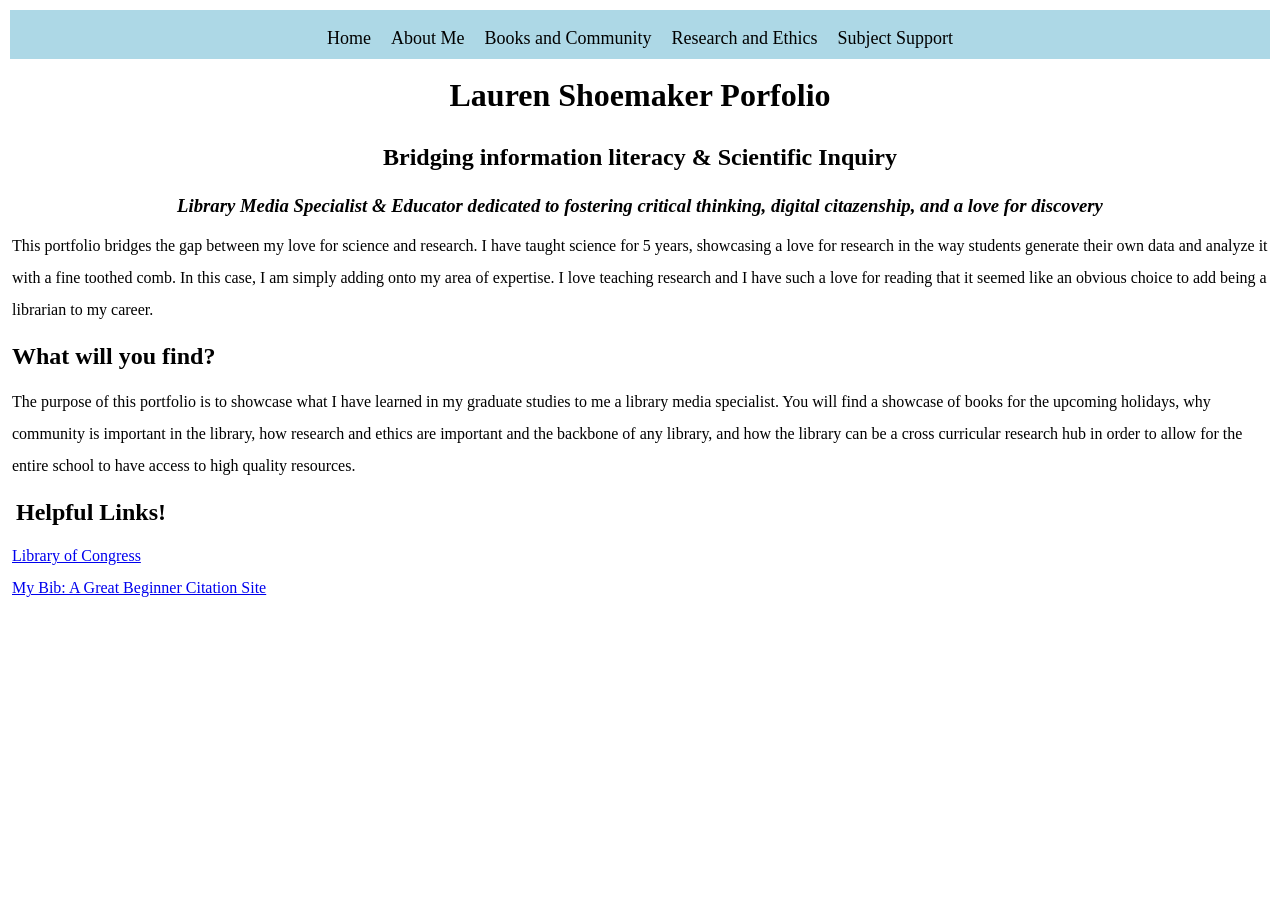
<file: index.html>
<head>
<title>Lauren Shoemaker Porfolio</title>
</head>
<head>
	<meta charset="utf-8">
	<link rel="stylesheet" href="Style.CSS">
</head>

	<nav>
	<ul>
		<li><a href= "index.html"> Home </a></li>
		<li><a href= "about_me.html"> About Me </a></li>
		<li><a href="Books.html">Books and Community </a> </li>
		<li><a href="research.html">Research and Ethics </a></li>
		<li><a href="subject.html">Subject Support</a></li>
	</nav>

<body>
	<h1 style="color: black;text-align:center;"> Lauren Shoemaker Porfolio</h1>
	
	<h2 align=center>Bridging information literacy & Scientific Inquiry</h2>
	<h3 align=center> <i>Library Media Specialist & Educator dedicated to fostering critical thinking, digital citazenship, and a love for discovery</i></h3>
	<p> This portfolio bridges the gap between my love for science and research. I have taught science for 5 years, showcasing a love for research in the way students generate their own data and analyze it with a fine toothed comb. In this case, I am simply adding onto my area of expertise. I love teaching research and I have such a love for reading that it seemed like an obvious choice to add being a librarian to my career.</p>

<h2>What will you find?</h2>
<p>The purpose of this portfolio is to showcase what I have learned in my graduate studies to me a library media specialist. You will find a showcase of books for the upcoming holidays, why community is important in the library, how research and ethics are important and the backbone of any library, and how the library can be a cross curricular research hub in order to allow for the entire school to have access to high quality resources. 

	<h2><b>Helpful Links!</b></h2>

	<a href="https://www.loc.gov/" target="_blank"> Library of Congress</a><br>
	<a href= "https://www.mybib.com" target="_blank"> My Bib: A Great Beginner Citation Site </a></br>


</body>
</file>
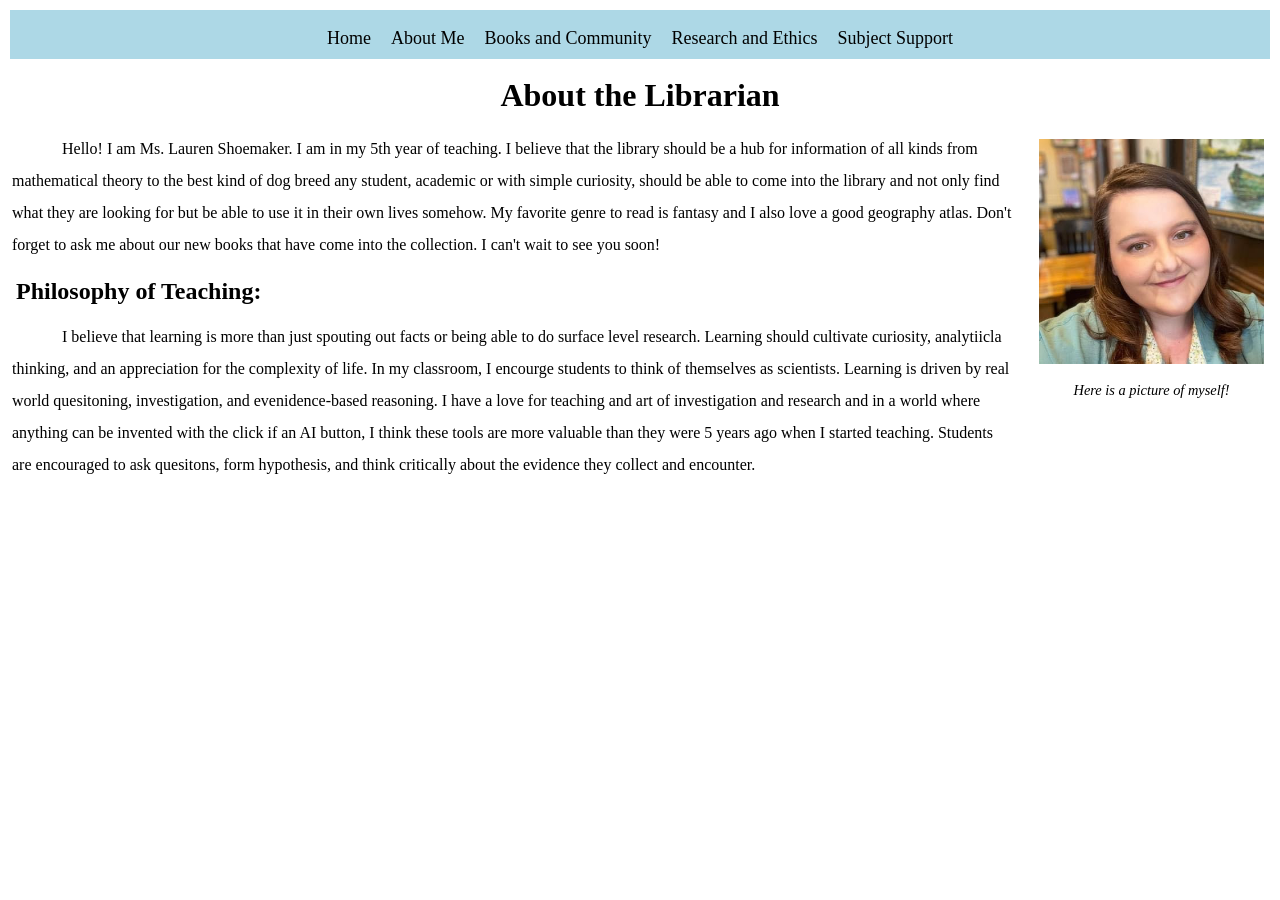
<file: about_me.html>
<head>
	<meta charset="utf-8">
	<link rel="stylesheet" href="Style.CSS">
</head>

	<nav>
	<ul>
		<li><a href= "index.html"> Home </a></li>
		<li><a href= "about_me.html"> About Me </a></li>
		<li><a href="Books.html">Books and Community </a> </li>
		<li><a href="research.html">Research and Ethics </a></li>
		<li><a href="subject.html">Subject Support</a></li>
		
	</nav>

<body>
	<h1 style="color: black;text-align:center;"> About the Librarian</h1>

<body>

<figure img id="img01"> 
	<img src="profile.JPG" 
	alt="Profile Pic" width="225" height="250"
	>    
 	<figcaption>Here is a picture of myself!
	</figcaption>
 
</figure>


<p style="text-indent: 50px;">Hello! I am Ms. Lauren Shoemaker. I am in my 5th year of teaching. I believe that the library should be a hub for information of all kinds from mathematical theory to the best kind of dog breed any student, academic or with simple curiosity, should be able to come into the library and not only find what they are looking for but be able to use it in their own lives somehow. My favorite genre to read is fantasy and I also love a good geography atlas. Don't forget to ask me about our new books that have come into the collection. I can't wait to see you soon! </p>

</body>


<body>
	
	
	<h2> <b>Philosophy of Teaching:</b></h2>
		<p style="text-indent: 50px;">I believe that learning is more than just spouting out facts or being able to do surface level research. Learning should cultivate curiosity, analytiicla thinking, and an appreciation for the complexity of life. In my classroom, I encourge students to think of themselves as scientists. Learning is driven by real world quesitoning, investigation, and evenidence-based reasoning. I have a love for teaching and art of investigation and research and in a world where anything can be invented with the click if an AI button, I think these tools are more valuable than they were 5 years ago when I started teaching. Students are encouraged to ask quesitons, form hypothesis, and think critically about the evidence they collect and encounter. </p>
</file>
<file: Style.CSS>
* {margin:2;
	padding:2;
	
	
}



#img01{
	float:right;
	margin-left: 20px;
	margin-bottom: 10px;
	text-align: center;
	with: 225px;
	
} 
#img01 img {
	display: block;
	height: auto;
}

#img02{
	float:right;
	margin-left: 20px;
	margin-bottom: 10px;
	text-align: center;
	with: 225px;
	
} 
#img02 img {
	display: block;
	height: auto;
}

#img03{
	float:right;
	margin-left: 20px;
	margin-bottom: 10px;
	text-align: center;
	with: 225px;
	
} 
#img03 img {
	display: block;
	height: auto;
}
figcaption {
	font-style: italic;
	font-size: 0.9em;
	margin-top: 8px;
}
footer{
	clear:both;
	display:block;
	
	
}

nav {
	with:100%;
	height: 45px;
	background-color: #ADD8E6
	
	
}

ul {
	text-align: center;

}

ul li {
	list-style:none;
	display:inline-block;
	

}

ul li a{
	text-decoration: none;
	font-size: 18px;
	font-family: times;
	color: black ;
	

}

body {line-height: 2;}

#imgme{float:right
	;
	
	
}
</file>
